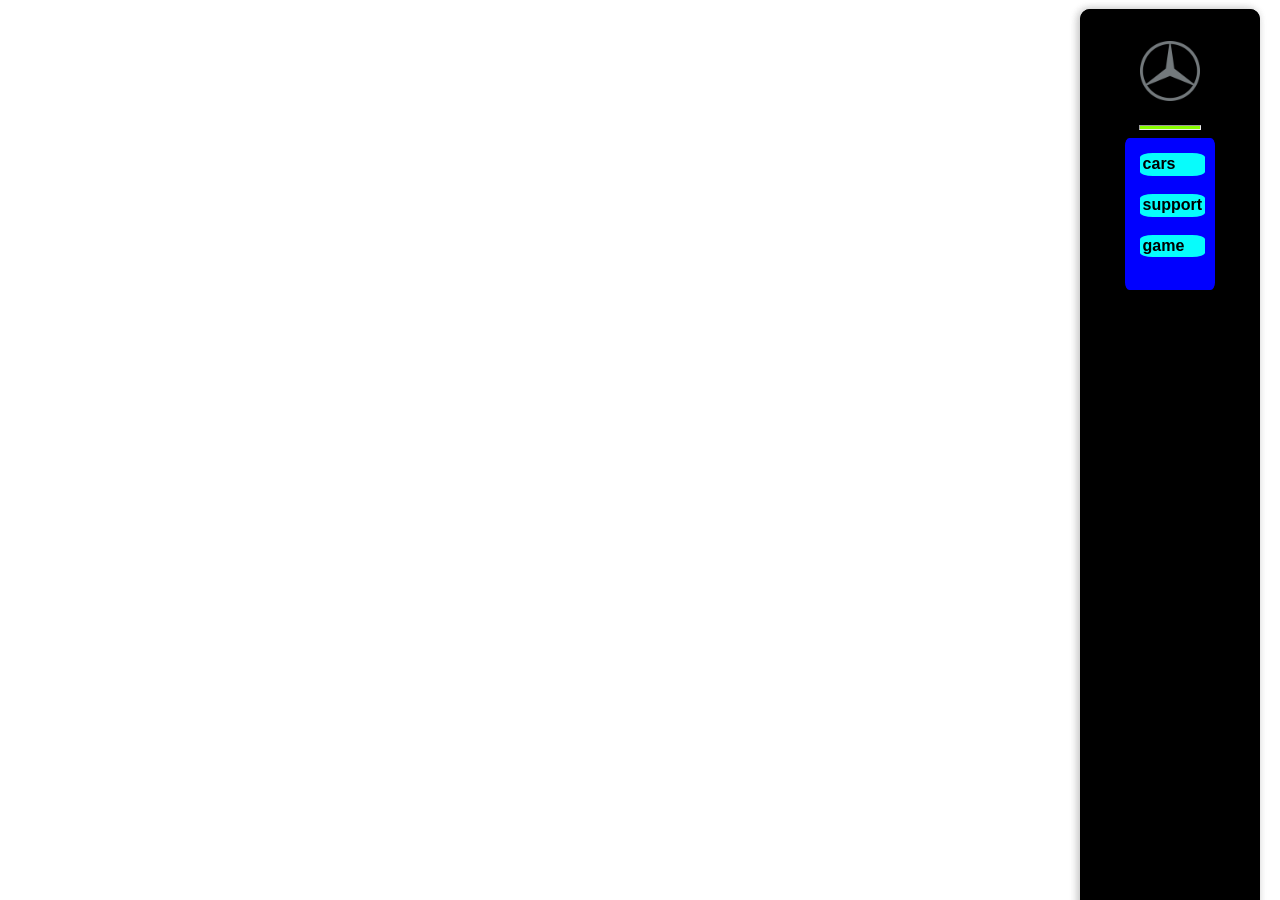
<file: index.html>
<!doctype html>
<html>
<head>
<meta charset="utf-8">
<title>BENZ</title>
<link href="dd css.css" rel="stylesheet" type="text/css">
</head>

<body>
	
		
		<div class="side-barall">
			
		
	 	 <p><a href="home page.html"><img src="logo image/f4bab5e7-868e-3a2e-a32e-514c2b44f96e.png" alt="web logo" width="63" height="86"  id="web-logo"></a></p>
			<hr class="line">
				<div class="side-barall">
			
		
	  <p><a href="home page.html"><img src="logo image/f4bab5e7-868e-3a2e-a32e-514c2b44f96e.png" alt="web logo" width="63" height="86"  id="web-logo"></a></p>
		<hr class="line">
			<div class="side-barmenu">
				<b><a href="cars.htm" class="item">cars</a>
                <br>
			    <a href="support.htm" class="item">support</a>
				<br>
				<a class="item" href="game.htm">game</a>
				<br>
				</b>
				
				
				</b>
			</div>
	
		</div>
	
	
	
</body>

</html>
</file>
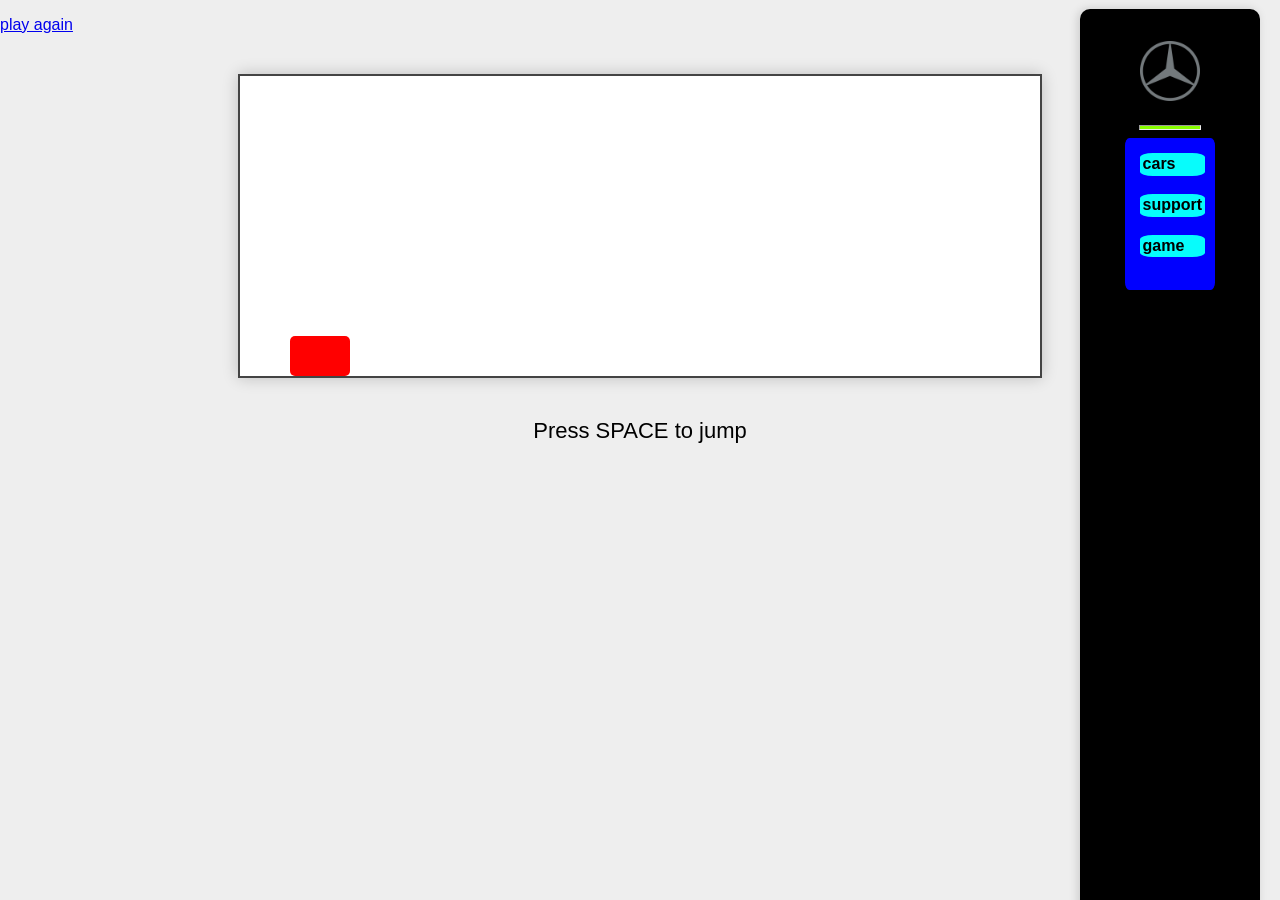
<file: game.htm>
<!DOCTYPE html>
<html>
<head>
    <link rel="stylesheet" href="dd css.css">
<meta charset="UTF-8">
<title>Benz Jump Game</title>
<style>
    body {
        background: #eee;
        margin: 0;
        overflow: hidden;
        font-family: sans-serif;
    }

    #game {
        width: 800px;
        height: 300px;
        background: white;
        border: 2px solid #444;
        margin: 40px auto;
        position: relative;
        overflow: hidden;
        box-shadow: 0 0 15px rgba(0,0,0,0.2);
    }

    #car {
        width: 60px;
        height: 40px;
        background: red; 
        position: absolute;
        bottom: 0;
        left: 50px;
        border-radius: 5px;
    }

    #obstacle {
        width: 30px;
        height: 40px;
        background: black;
        position: absolute;
        bottom: 0;
        right: -50px;
        animation: move 2s infinite linear;
    }

    @keyframes move {
        0% { right: -50px; }
        100% { right: 850px; }
    }

    .jump {
        animation: jump 0.6s ease;
    }

    @keyframes jump {
        0% { bottom: 0; }
        50% { bottom: 120px; }
        100% { bottom: 0; }
    }

    #message {
        text-align: center;
        font-size: 22px;
        margin-top: 10px;
    }
</style>
</head>

<body>
  <a href="game.htm" > <p>play again</p></a>
<div class="side-barall">
			
		
	  <p><a href="home page.html"><img src="logo image/f4bab5e7-868e-3a2e-a32e-514c2b44f96e.png" alt="web logo" width="63" height="86"  id="web-logo"></a></p>
		<hr class="line">
			<div class="side-barmenu">
				<b><a href="cars.htm" class="item">cars</a>
                <br>
			    <a href="support.htm" class="item">support</a>
				<br>
				<a class="item" href="game.htm">game</a>
				<br>
				</b>
				
				
			</div>
	
</div>





<div id="game">
    <div id="car"></div>
    <div id="obstacle"></div>
</div>

<div id="message">Press SPACE to jump</div>

<script>
    const car = document.getElementById("car");
    const obstacle = document.getElementById("obstacle");
    let jumping = false;

    document.addEventListener("keydown", function(e) {
        if (e.code === "Space" && !jumping) {
            jumping = true;
            car.classList.add("jump");

            setTimeout(() => {
                car.classList.remove("jump");
                jumping = false;
            }, 600);
        }
    });

    setInterval(() => {
        const carTop = parseInt(window.getComputedStyle(car).bottom);
        const obstacleRight = parseInt(window.getComputedStyle(obstacle).right);

        if (obstacleRight > 700 && obstacleRight < 760 && carTop < 40) {
            document.getElementById("message").innerHTML = "Game Over! Refresh to play again.";
            obstacle.style.animation = "none";
        }
    }, 10);
</script>

</body>
</html>
</file>
<file: dd css.css>
@charset "utf-8";
body
#web-logo
{
	width: 60px;
	height: 60px;
	float: right;
	margin-right: 1px;
	margin-top: 1px;
	transition: transform 1000s linear;
}
#web-logo:hover
{
transform: rotate(360000deg);



}
.side-barall
{
	
	position: fixed;
	float: right;
	top: 1%;
	right: 20px;
	width: 150px;
	background-color: black;
	border-radius: 10px;
	padding: 15px;
	box-shadow: -2px 0 10px rgba(0,0,0,0.15);
	display: flex;
	align-items: center;
	flex-direction: column;
	height: 100vh;
	
}
.item
{
	background: fixed;
	background-color: rgb(7, 252, 252);
	border-radius: 20%;
	border: 4px;
	size: 60px;
	position: relative;
	transition: 0.3s ease;
	padding: 4%;
	text-decoration: none;
	color: black;
	font-family: Arial, Helvetica, sans-serif;
	text-align: center;
	align-items: center;
	display: flex;
	width: 100%;
}
.item:hover
{
	text-align: center;
	align-items: center;
	display: flex;
	size: 5px;
    color: rgb(44, 4, 225);
    background-color: chartreuse;
	border:60%;
	border-radius: 10%;
	font-family: Arial, Helvetica, sans-serif;
	font-size: medium;
	font: weight 100px;
	position: relative;
	transition: 0.3s ease;
	background-size: 100%;
	background-origin: border-box;
	width: 100%;
}


.soon
{
text-align: left;
align-items: left;
margin-right: 1000%;
margin-bottom: 1000%;
margin-top: 1px;
}

.side-barmenu
{
	display: flex;
	border-radius: 5%;
	border: 30cm;
	padding: 10%;
	position: relative;
	transition: 0.3s ease-in;
	background-color: blue;
}


.line
{
border: 3%;
background-color: rgb(136, 255, 0);
padding: 1%;
padding-left: 20%;
padding-right: 20%;

}
.car-pic{
transition: 3s ease;
border: 5%;

}
.car-pic:hover{
transform: scale(1.05);




}
</file>
